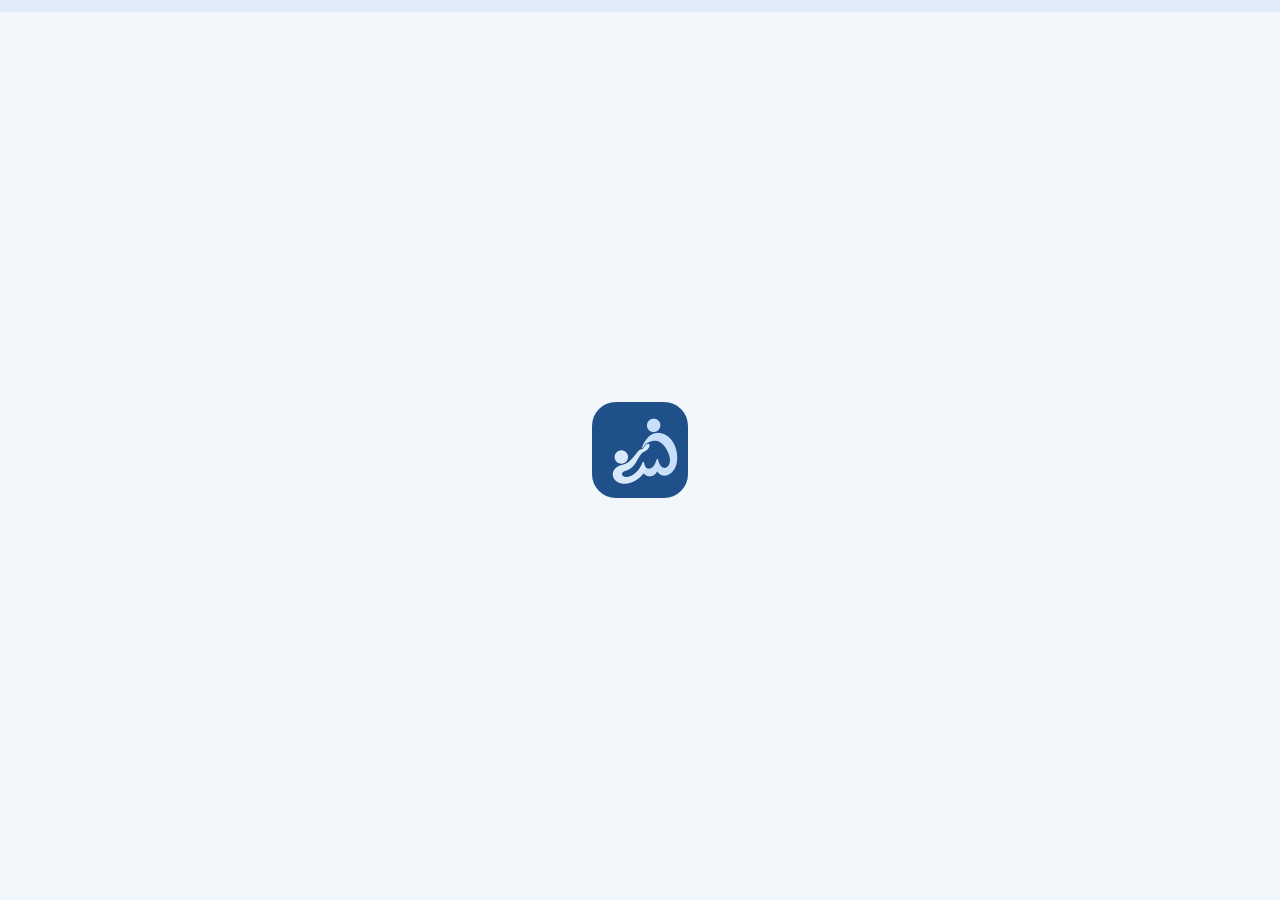
<file: web/index.html>
<!DOCTYPE html>
<html lang="ar" dir="rtl">
<head>
  <!--
    If you are serving your web app in a path other than the root, change the
    href value below to reflect the base path you are serving from.

    The path provided below has to start and end with a slash "/" in order for
    it to work correctly.

    For more details:
    * https://developer.mozilla.org/en-US/docs/Web/HTML/Element/base

    This is a placeholder for base href that will be replaced by the value of
    the `--base-href` argument provided to `flutter build`.
  -->
  <base href="$FLUTTER_BASE_HREF">

  <meta charset="UTF-8">
  <meta name="viewport" content="width=device-width, initial-scale=1.0, viewport-fit=cover">
  <!-- Theme-color for browsers that use it; Safari also samples the DOM edge. -->
  <meta name="theme-color" content="#DFEBF8">
  <meta name="color-scheme" content="light">
  <script>
    (function () {
      let mode = 'system';
      try {
        const saved = localStorage.getItem('flutter.snad.theme.mode');
        mode = saved ? JSON.parse(saved) : mode;
      } catch (_) {}
      const dark = mode === 'dark' || (mode !== 'light' &&
        matchMedia('(prefers-color-scheme: dark)').matches);
      const scheme = dark ? 'dark' : 'light';
      const color = dark ? '#162537' : '#DFEBF8';
      document.documentElement.dataset.sanadTheme = scheme;
      document.documentElement.style.colorScheme = scheme;
      document.querySelector('meta[name="theme-color"]').content = color;
      document.querySelector('meta[name="color-scheme"]').content = scheme;
    })();
  </script>
  <meta content="IE=Edge" http-equiv="X-UA-Compatible">
  <meta name="description" content="سند لفرص العمل الدولية. ابحث حسب البلد والتخصص وتواصل مباشرة مع الجهات المعلنة دون إنشاء حساب.">

  <!-- iOS meta tags & icons -->
  <meta name="mobile-web-app-capable" content="yes">
  <meta name="apple-mobile-web-app-capable" content="yes">
  <meta name="apple-mobile-web-app-status-bar-style" content="default">
  <meta name="apple-mobile-web-app-title" content="سند">

  <!-- Tab icon. New filename so Safari drops the cached Hostinger mark. -->
  <link rel="icon" type="image/png" sizes="32x32" href="/sanad-tab.png?v=12">
  <link rel="icon" href="/favicon.ico?v=12" sizes="any">
  <link rel="apple-touch-icon" href="/icons/Icon-192.png?v=12">

  <title>سند | فرص العمل والتواصل المهني</title>
  <link rel="manifest" href="manifest.json">
  <style>
    :root { --sanad-header-color: #DFEBF8; }
    html, body {
      margin: 0;
      width: 100%; height: 100%; overflow: hidden;
      overscroll-behavior: none;
      background: #DFEBF8;
      color-scheme: inherit;
    }
    #sanad-viewport {
      position: absolute; top: env(safe-area-inset-top, 0px);
      left: env(safe-area-inset-left, 0px);
      right: env(safe-area-inset-right, 0px);
      height: calc(100vh - env(safe-area-inset-top, 0px));
      height: calc(100lvh - env(safe-area-inset-top, 0px));
      overflow: hidden;
    }
    #sanad-app { width: 100%; height: 100%; overflow: hidden; }
    #sanad-header-edge { display: none; }
    @media (min-width: 720px) {
      /* Expose the header's empty top padding outside Flutter's canvas so
         Safari can sample a fixed, opaque edge for its desktop tab bar.
         Keep this top-only: the bottom toolbar must show scrolling content. */
      #sanad-header-edge {
        display: block; position: fixed; top: 0; left: 0; right: 0;
        height: calc(12px + env(safe-area-inset-top, 0px));
        background: var(--sanad-header-color);
        pointer-events: none; z-index: 2;
      }
    }
    #sanad-launch {
      position: absolute; inset: 0; display: grid; place-items: center;
      background: #F2F7FC; pointer-events: none; z-index: 1;
    }
    #sanad-launch img { width: 96px; height: 96px; border-radius: 24px; }
    :root[data-sanad-theme="dark"] { --sanad-header-color: #162537; }
    html[data-sanad-theme="dark"], html[data-sanad-theme="dark"] body { background: #162537; }
    html[data-sanad-theme="dark"] #sanad-launch { background: #0D1523; }
    #sanad-app { -webkit-user-select: none; user-select: none; -webkit-touch-callout: none; }
    #sanad-app input, #sanad-app textarea, #sanad-app [contenteditable="true"] {
      -webkit-user-select: text; user-select: text; -webkit-touch-callout: default;
    }
  </style>
</head>
<body>
  <div id="sanad-viewport">
    <!-- Flutter handles Arabic direction internally; its DOM coordinate system
         (including accessibility and text editing) starts at the left edge. -->
    <div id="sanad-app" dir="ltr"></div>
    <div id="sanad-launch" aria-hidden="true">
      <img src="icons/Icon-192.png" width="96" height="96" alt="">
    </div>
  </div>
  <div id="sanad-header-edge" aria-hidden="true"></div>
  <script>
    // Paint real scrolling content under Safari's translucent bottom toolbar.
    // Tell Flutter how much is obscured so SafeArea protects fixed controls.
    (function () {
      const host = document.getElementById('sanad-viewport');
      const viewport = window.visualViewport;
      const phoneSafari = /iPhone|iPod/.test(navigator.userAgent) &&
        !window.matchMedia('(display-mode: standalone)').matches;
      let frame;
      function resize() {
        cancelAnimationFrame(frame);
        frame = requestAnimationFrame(function () {
          // Let native pinch zoom magnify the existing layout.
          if (viewport && Math.abs(viewport.scale - 1) > 0.01) return;
          host.style.height = '';
          // iPhone Safari can end even its large viewport inside the floating
          // toolbar. Give the canvas a full screen of paint; the inset below
          // still keeps controls within the actual visible viewport.
          if (phoneSafari) {
            const portrait = window.matchMedia('(orientation: portrait)').matches;
            const screenHeight = portrait
              ? Math.max(screen.width, screen.height)
              : Math.min(screen.width, screen.height);
            const top = parseFloat(getComputedStyle(host).top) || 0;
            host.style.height = Math.max(1, screenHeight - top) + 'px';
          }
          const visibleBottom = viewport
            ? viewport.offsetTop + viewport.height : innerHeight;
          let bounds = host.getBoundingClientRect();
          const active = document.activeElement;
          const editing = active && (active.matches('input, textarea') ||
            active.isContentEditable);
          // The custom Flutter host has no keyboard insets of its own.
          if (editing && bounds.bottom - visibleBottom > 150) {
            host.style.height = Math.max(1, visibleBottom - bounds.top) + 'px';
            bounds = host.getBoundingClientRect();
          }
          const inset = Math.max(0, bounds.bottom - visibleBottom);
          document.documentElement.setAttribute('data-sanad-bottom-inset', inset);
          window.dispatchEvent(new Event('sanad-viewport-change'));
        });
      }
      window.addEventListener('resize', resize);
      document.addEventListener('focusin', resize);
      document.addEventListener('focusout', resize);
      viewport?.addEventListener('resize', resize);
      viewport?.addEventListener('scroll', resize);
      resize();
    })();
    // Flutter dispatches this event after presenting its first rasterized frame.
    // Its initial logo has the same dimensions and position as this mark.
    window.addEventListener('flutter-first-frame', function () {
      document.getElementById('sanad-launch')?.remove();
    }, { once: true });
  </script>
  <!--
    You can customize the "flutter_bootstrap.js" script.
    This is useful to provide a custom configuration to the Flutter loader
    or to give the user feedback during the initialization process.

    For more details:
    * https://docs.flutter.dev/platform-integration/web/initialization
  -->
  <script src="flutter_bootstrap.js?v=20261104a" async></script>
</body>
</html>
</file>
